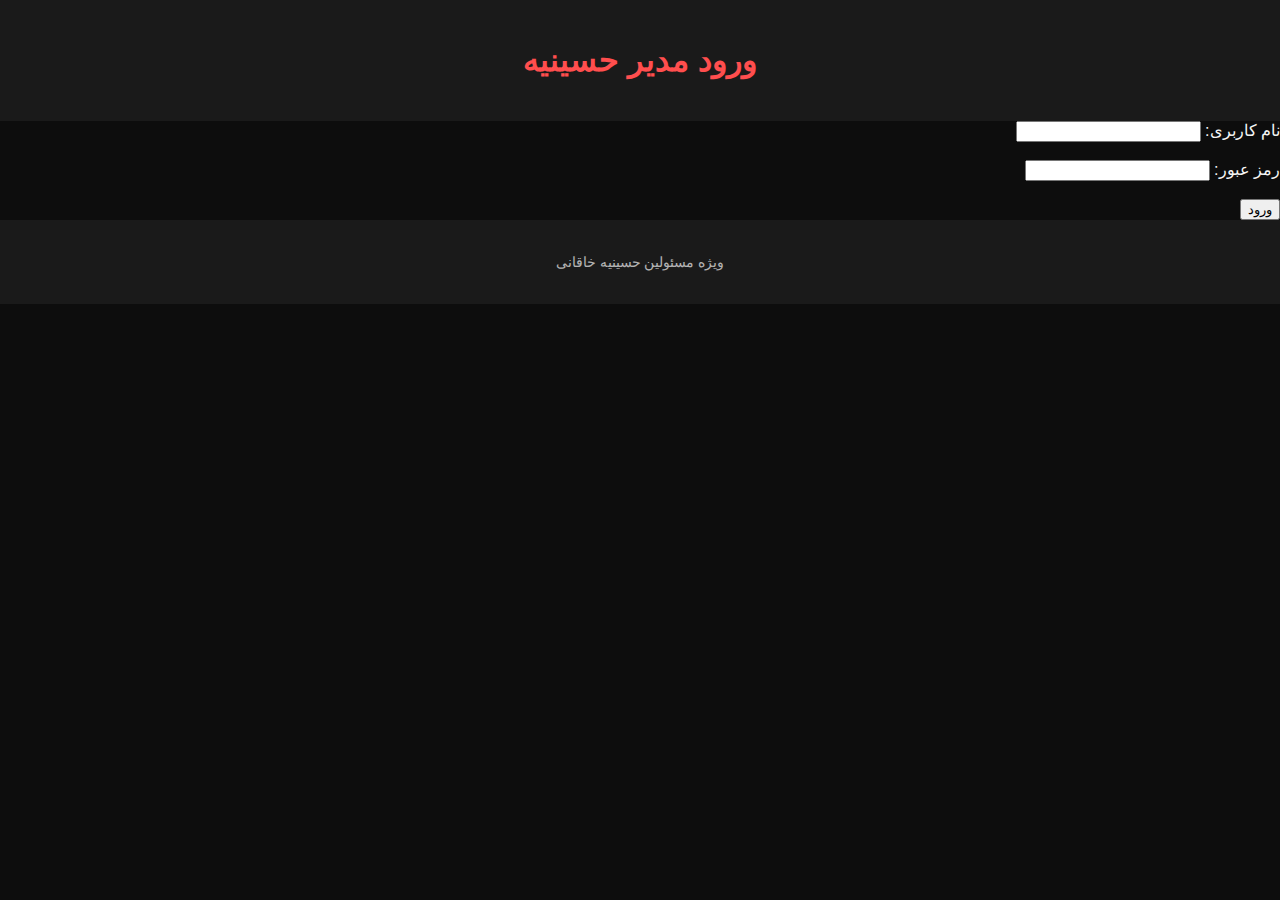
<file: admin/login.html>
<!DOCTYPE html>
<html lang="fa" dir="rtl">
<head>
  <meta charset="UTF-8">
  <title>ورود مدیر</title>
  <link rel="stylesheet" href="../style.css">
</head>
<body>
  <header>
    <h1>ورود مدیر حسینیه</h1>
  </header>

  <main>
    <form>
      <label for="username">نام کاربری:</label>
      <input type="text" id="username" name="username" required><br><br>

      <label for="password">رمز عبور:</label>
      <input type="password" id="password" name="password" required><br><br>

      <button type="submit">ورود</button>
    </form>
  </main>

  <footer>
    <p>ویژه مسئولین حسینیه خاقانی</p>
  </footer>
</body>
</html>
</file>
<file: style.css>
body {
  font-family: Tahoma, sans-serif;
  background-color: #0d0d0d;
  color: #f5f5f5;
  margin: 0;
  padding: 0;
  direction: rtl;
}

header, footer {
  background-color: #1a1a1a;
  padding: 20px;
  text-align: center;
}

h1, h2 {
  color: #ff4e4e;
}

a {
  color: #ffd700;
  text-decoration: none;
}

a:hover {
  text-decoration: underline;
}

audio {
  width: 100%;
  margin-top: 10px;
}

section {
  padding: 20px;
  border-bottom: 1px solid #444;
}

footer p {
  font-size: 14px;
  opacity: 0.7;
}
</file>
